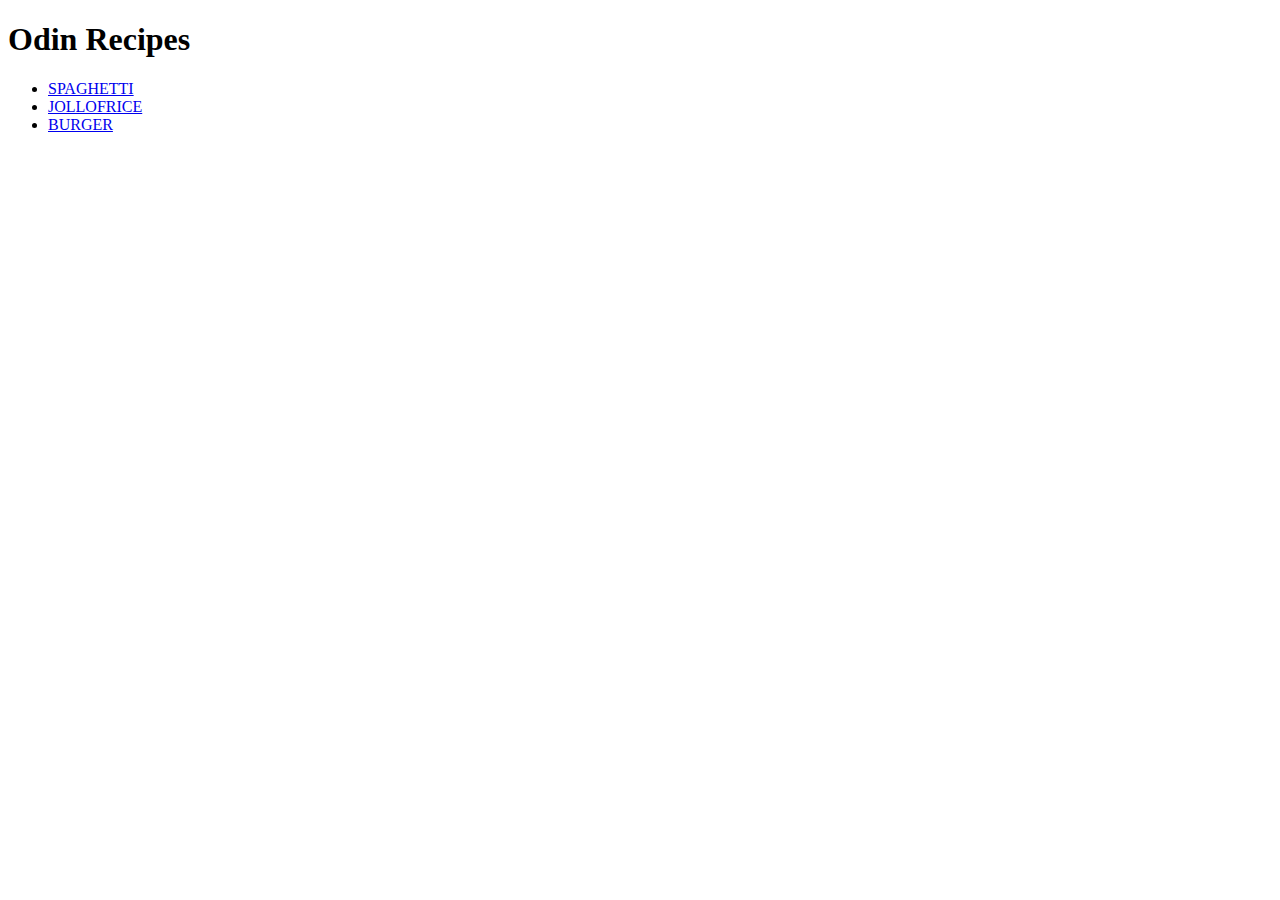
<file: index.html>
<!DOCTYPE html>
<html lang="en">
<head>
 <meta charset="UTF-8">
 <meta name="viewport" content="width=device-width, initial-scale=1.0">
 <title>Document</title>
</head>
<body>
 <h1> Odin Recipes</h1>
 <ul>
  <li><a href="recipes/spag.html">SPAGHETTI</a></li>
  <li><a href="recipes/jollof.html">JOLLOFRICE</a></li>
  <li><a href="recipes/burger.html">BURGER</a></li>
 </ul>
 
</body>
</html>
</file>
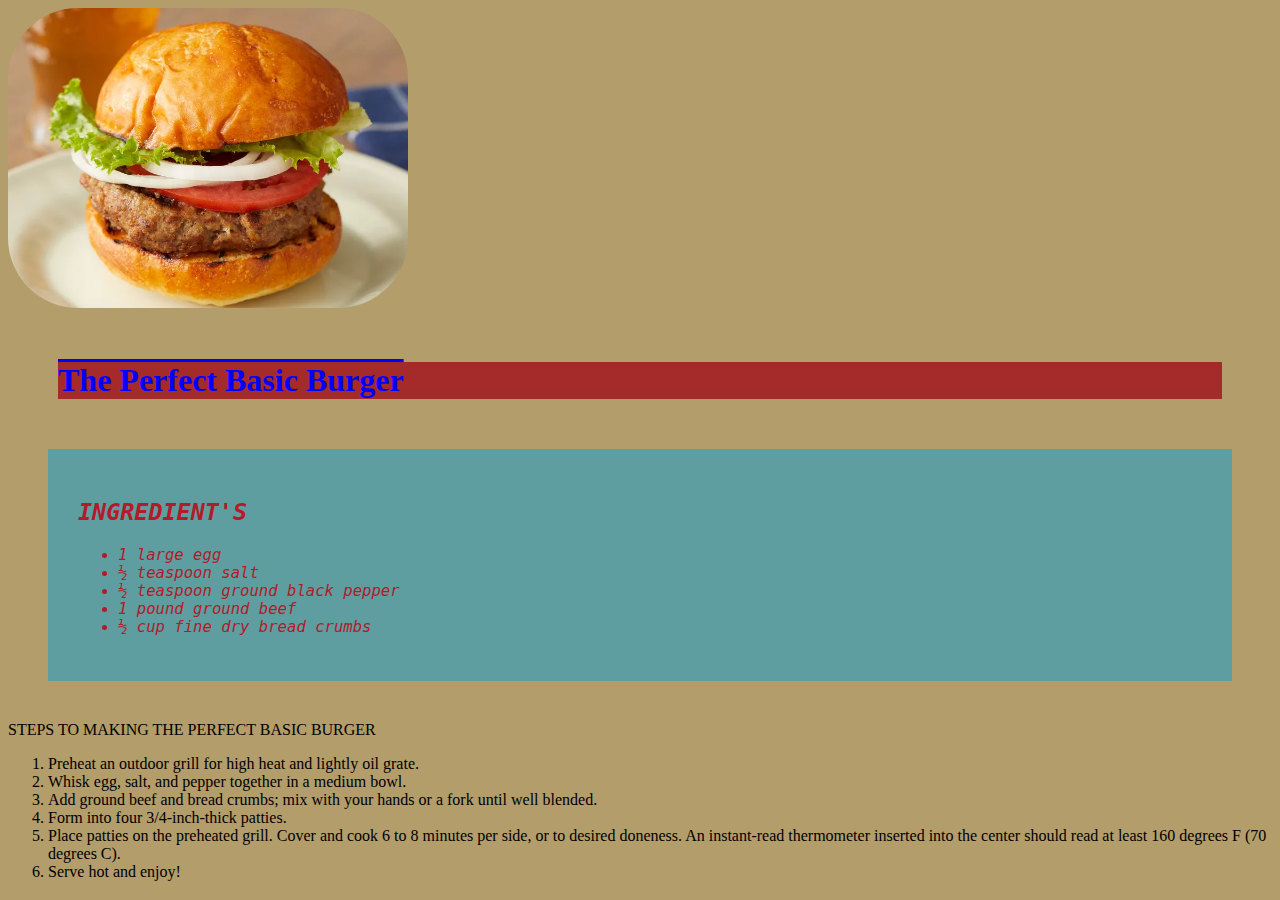
<file: recipes/burger.html>
<!DOCTYPE html>
<html lang="en">
<head>
 <meta charset="UTF-8">
 <meta name="viewport" content="width=device-width, initial-scale=1.0">
 <title>Document</title>
</head>
<body>
 <link rel="stylesheet" href="burger.css">

 <img  class="burg"src="img/burger.webp" alt="burg" height="300px">
 <h1>The Perfect Basic Burger</h1>

 <div class="ing">
  <h2>INGREDIENT'S</h2>
  <ul>
   <li>1 large egg</li>
   <li>½ teaspoon salt</li>
   <li>½ teaspoon ground black pepper</li>
   <li>1 pound ground beef</li>
   <li>½ cup fine dry bread crumbs</li>
  </ul>
 </div>

 <p>STEPS TO MAKING THE PERFECT BASIC BURGER</p>
<ol>
 <li>Preheat an outdoor grill for high heat and lightly oil grate.</li>
 <li>Whisk egg, salt, and pepper together in a medium bowl.</li>
 <li>Add ground beef and bread crumbs; mix with your hands or a fork until well blended.</li>
 <li>Form into four 3/4-inch-thick patties.</li>
 <li>Place patties on the preheated grill. Cover and cook 6 to 8 minutes per side, or to desired doneness. An instant-read
 thermometer inserted into the center should read at least 160 degrees F (70 degrees C).</li>
 <li>Serve hot and enjoy!</li>
</ol>

</body>
</html>
</file>
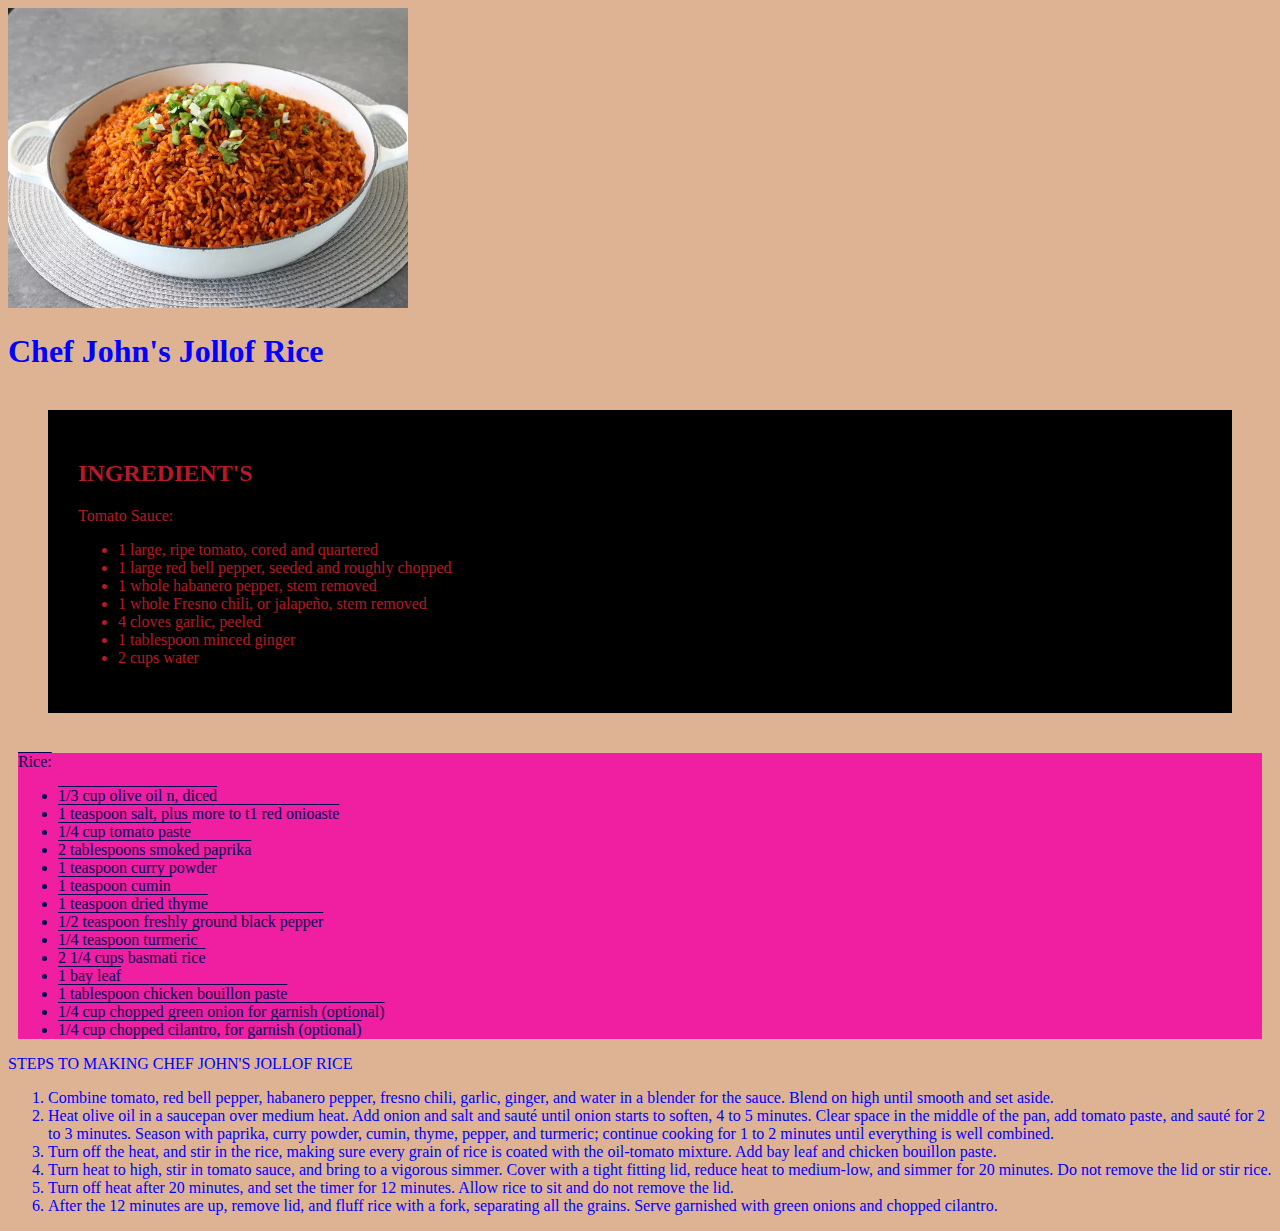
<file: recipes/jollof.html>
<!DOCTYPE html>
<html lang="en">
<head>
 <meta charset="UTF-8">
 <meta name="viewport" content="width=device-width, initial-scale=1.0">
 <title>Document</title>
</head>
<body>
  <link rel="stylesheet" href="jollof.css">
 <img src="img/jollof.webp" alt="" height="300px">
 <h1>Chef John's Jollof Rice</h1>
 <div class="tomato">

 
 <h2>INGREDIENT'S</h2>
 <p>Tomato Sauce:</p>
 <ul>
  <li>1 large, ripe tomato, cored and quartered
  <li>1 large red bell pepper, seeded and roughly chopped</li>
  <li>1 whole habanero pepper, stem removed</li>
  <li>1 whole Fresno chili, or jalapeño, stem removed</li>
 <li>4 cloves garlic, peeled</li>
 <li>1 tablespoon minced ginger</li>
 <li>2 cups water</li>
 </ul>
</div>

<div class="rice">
 <p>Rice:</p>
 <ul>
  <li>1/3 cup olive oil n, diced </li>
  <li>1 teaspoon salt, plus more to t1 red onioaste</li>
  <li>1/4 cup tomato paste</li>
  <li>2 tablespoons smoked paprika</li>
  <li>1 teaspoon curry powder</li>
  <li>1 teaspoon cumin</li>
  <li>1 teaspoon dried thyme</li>
  <li>1/2 teaspoon freshly ground black pepper  </li>
  <li>1/4 teaspoon turmeric</li>
  <li>2 1/4 cups basmati rice</li>
  <li>1 bay leaf</li>
  <li>1 tablespoon chicken bouillon paste</li>
  <li>1/4 cup chopped green onion for garnish (optional)</li>
  <li>1/4 cup chopped cilantro, for garnish (optional)</li>
 </ul>
</div>


  <p>STEPS TO MAKING CHEF JOHN'S JOLLOF RICE</p>
  <ol>
   <li>Combine tomato, red bell pepper, habanero pepper, fresno chili, garlic, ginger, and water in a blender for the sauce.
   Blend on high until smooth and set aside.</li>
   <li>Heat olive oil in a saucepan over medium heat. Add onion and salt and sauté until onion starts to soften, 4 to 5
   minutes. Clear space in the middle of the pan, add tomato paste, and sauté for 2 to 3 minutes. Season with paprika,
   curry powder, cumin, thyme, pepper, and turmeric; continue cooking for 1 to 2 minutes until everything is well combined.</li>
   <li>Turn off the heat, and stir in the rice, making sure every grain of rice is coated with the oil-tomato mixture. Add bay
   leaf and chicken bouillon paste.</li>
   <li>Turn heat to high, stir in tomato sauce, and bring to a vigorous simmer. Cover with a tight fitting lid, reduce heat to
   medium-low, and simmer for 20 minutes. Do not remove the lid or stir rice.</li>
   <li>Turn off heat after 20 minutes, and set the timer for 12 minutes. Allow rice to sit and do not remove the lid.</li>
   <li>After the 12 minutes are up, remove lid, and fluff rice with a fork, separating all the grains. Serve garnished with
   green onions and chopped cilantro.</li>
  </ol>
  

</body>
</html>
</file>
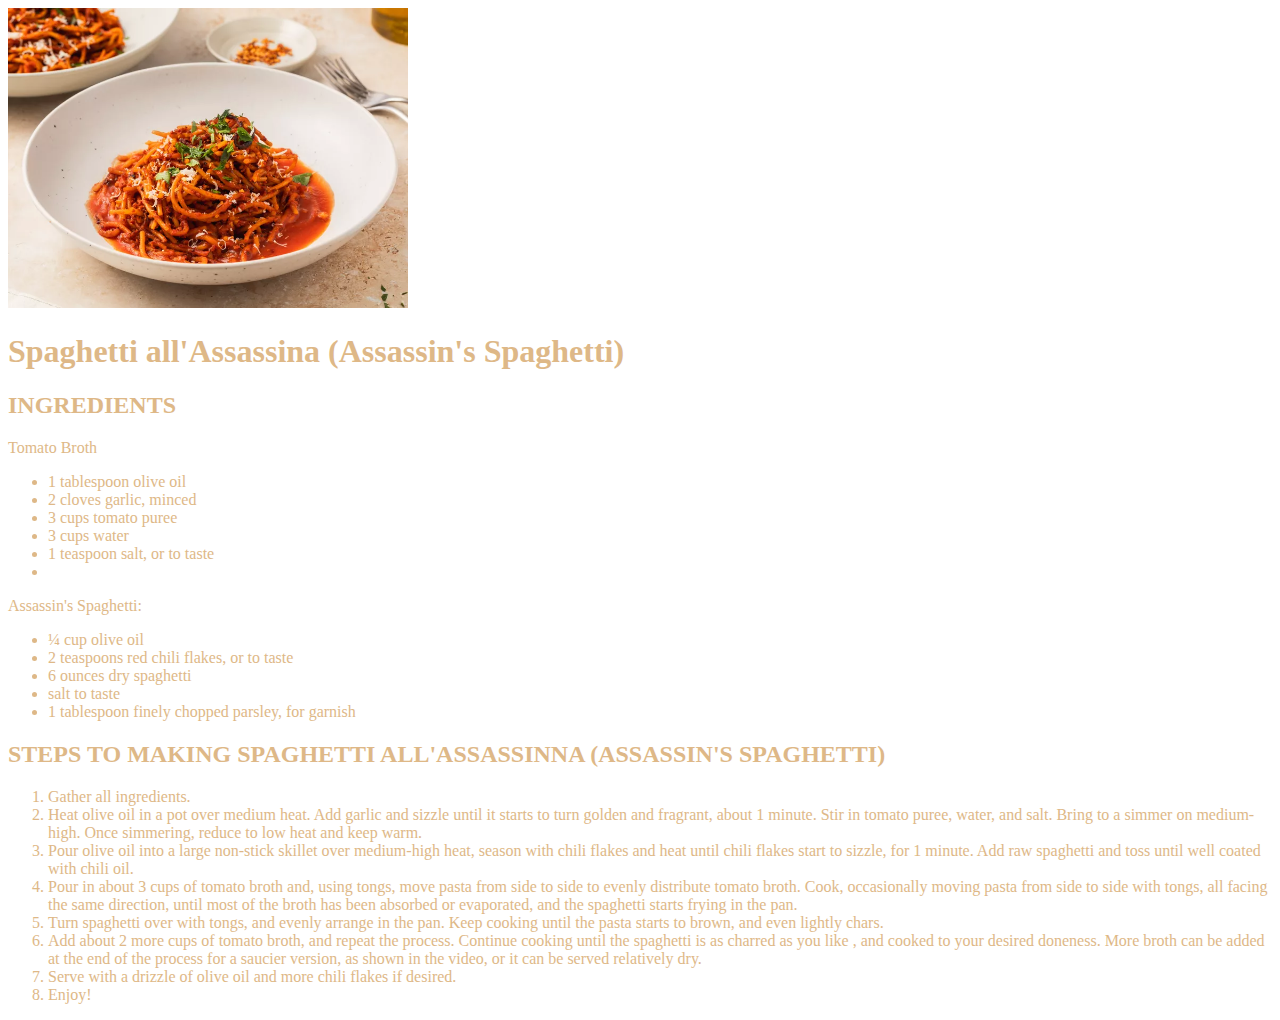
<file: recipes/spag.html>
<!DOCTYPE html>
<html lang="en">
<head>
 <meta charset="UTF-8">
 <meta name="viewport" content="width=device-width, initial-scale=1.0">
 <title>Document</title>
</head>
<body>
 <link rel="stylesheet" href="spag.css">
 <img src="img/spaghetti.webp" alt="" height="300px">
 <h1>Spaghetti all'Assassina (Assassin's Spaghetti)</h1>
 <h2>INGREDIENTS</h2>
 <p>Tomato Broth</p>
<ul>
 <li>1 tablespoon olive oil
 <li>2 cloves garlic, minced</li>
 <li>3 cups tomato puree</li>
 <li>3 cups water</li>
 <li>1 teaspoon salt, or to taste<li>
</ul>
<p>Assassin's Spaghetti:</p>
<ul>
 <li>¼ cup olive oil</li>
 <li>2 teaspoons red chili flakes, or to taste</li>
 <li>6 ounces dry spaghetti</li> 
 <li>salt to taste</li>
 <li>1 tablespoon finely chopped parsley, for garnish</li>
</ul>
<h2>STEPS TO MAKING SPAGHETTI ALL'ASSASSINNA (ASSASSIN'S SPAGHETTI) </h2>
<ol>
 <li>Gather all ingredients.
</li>
<li>Heat olive oil in a pot over medium heat. Add garlic and sizzle until it starts to turn golden and fragrant, about 1
minute. Stir in tomato puree, water, and salt. Bring to a simmer on medium-high. Once simmering, reduce to low heat and
keep warm.</li>
<li>Pour olive oil into a large non-stick skillet over medium-high heat, season with chili flakes and heat until chili
flakes start to sizzle, for 1 minute. Add raw spaghetti and toss until well coated with chili oil.</li>
<li>Pour in about 3 cups of tomato broth and, using tongs, move pasta from side to side to evenly distribute tomato broth.
Cook, occasionally moving pasta from side to side with tongs, all facing the same direction, until most of the broth has
been absorbed or evaporated, and the spaghetti starts frying in the pan.</li>
<li>Turn spaghetti over with tongs, and evenly arrange in the pan. Keep cooking until the pasta starts to brown, and even
lightly chars.</li>
<li>Add about 2 more cups of tomato broth, and repeat the process. Continue cooking until the spaghetti is as charred as you
like , and cooked to your desired doneness. More broth can be added at the end of the process for a saucier version, as
shown in the video, or it can be served relatively dry.</li>
<li>Serve with a drizzle of olive oil and more chili flakes if desired.</li>
<li>Enjoy!</li>

</ol>
</body>
</html>
</file>
<file: recipes/burger.css>
h1{
 color: blue;
 box-shadow: 60px;
 text-decoration:overline;
 font-family: Georgia, 'Times New Roman', Times, serif;
 background-color: brown;
 margin:50px;
}

.ing{
 font-style: oblique;
 font-size: larger;
 font-family: monospace;
 margin: 40px;
 padding:30px;
 color:rgb(179, 26, 42);
 border-color:yellow;
 background-color: cadetblue;
}

body{
 background-color:rgb(179, 157, 106);
}

.burg{
 border-radius: 70px;
}
</file>
<file: recipes/jollof.css>
body{
 background-color: rgb(221, 179, 148);
 color:blue;
}

.tomato{
 background-color: black;
 margin-inline: 50px;
 margin: 40px;
  padding: 30px;
  color: rgb(179, 26, 42);
  border-color: yellow;
}

.rice{
 color: rgb(4, 4, 84);
  box-shadow: 60px;
  text-decoration: overline;
  font-family: Georgia, 'Times New Roman', Times, serif;
  background-color: rgb(240, 30, 160);
  margin: 10px;
}
</file>
<file: recipes/spag.css>
body{
 color: burlywood;
}
</file>
